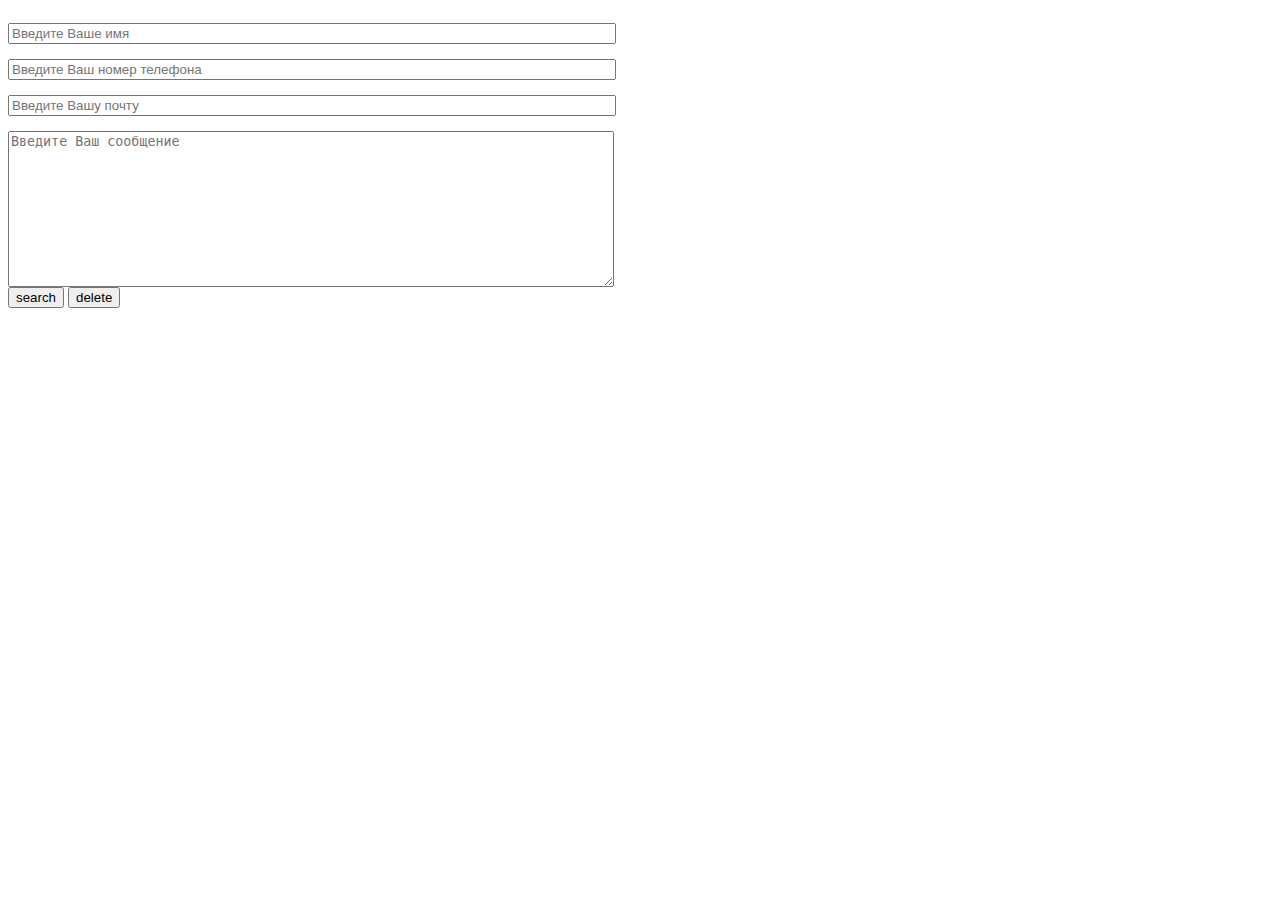
<file: fourthLesson/index.html>
<!DOCTYPE html>
<html lang="en">

<head>
    <meta charset="UTF-8">
    <meta name="viewport" content="width=device-width, initial-scale=1.0">
    <title>Document</title>
    <link rel="stylesheet" href="style/style.css">
</head>

<body>
    <!-- Выполню и пришлю после занятия -->
    <form action="#" class="container">
        <input class="input" type="text" name="name" id="name" placeholder="Введите Ваше имя">
        <input class="input" type="text" name="phone" id="phone" placeholder="Введите Ваш номер телефона">
        <input class="input" type="text" name="email" id="email" placeholder="Введите Вашу почту">
        <textarea class="input" name="message" id="message" cols="30" rows="10"
            placeholder="Введите Ваш сообщение"></textarea>
        <div class="btns">
            <input class="btn" type="submit" value="search">
            <input class="btn" type="reset" value="delete">
        </div>
    </form>
    <script>
        'use strict';

        const STR = `One: 'Hi Mary.' Two: 'Oh, hi.'
One: 'How are you doing?'
Two: 'I'm doing alright. How about you?'
One: 'Not too bad. The weather is great isn't it?'
Two: 'Yes. It's absolutely beautiful today.'
One: 'I wish it was like this more frequently.'
Two: 'Me too.'
One: 'So where are you going now?'
Two: 'I'm going to meet a friend of mine at the department store.'
One: 'Going to do a little shopping?'
Two: 'Yeah, I have to buy some presents for my parents.'
One: 'What's the occasion?'
Two: 'It's their anniversary.'
One: 'That's great. Well, you better get going. You don't want to be late.'
Two: 'I'll see you next time.'
One: 'Sure. Bye.'`;

        console.log(STR.replace(/'/g, `"`));

        let STRClone = STR.replace(/'\B/g, `"`); // соответствует кавычкам перед несловообразующей границей
        STRClone = STRClone.replace(/\B'/g, `"`); // соответствует кавычкам после несловообразующей границы
        console.log(STRClone);

        document.querySelector('form').addEventListener("submit", eventSubmitHandler);
        function eventSubmitHandler(event) {
            event.preventDefault();
            const name = document.querySelector('#name');
            const phone = document.querySelector('#phone');
            const email = document.querySelector('#email');

            if (name.classList.contains('warning')) { name.classList.remove('warning') }
            if (phone.classList.contains('warning')) { phone.classList.remove('warning') }
            if (phone.classList.contains('warning')) { phone.classList.remove('warning') }

            if (!/[a-zа-яё]/i.test(name.value)) { name.classList.add('warning') }
            if (!/[+7]|[8]\d{10}/.test(phone.value)) { phone.classList.add('warning') }
            if (!/[a-z.-]+@mail.ru/.test(email.value)) { email.classList.add('warning') }
        }

    </script>
</body>

</html>
</file>
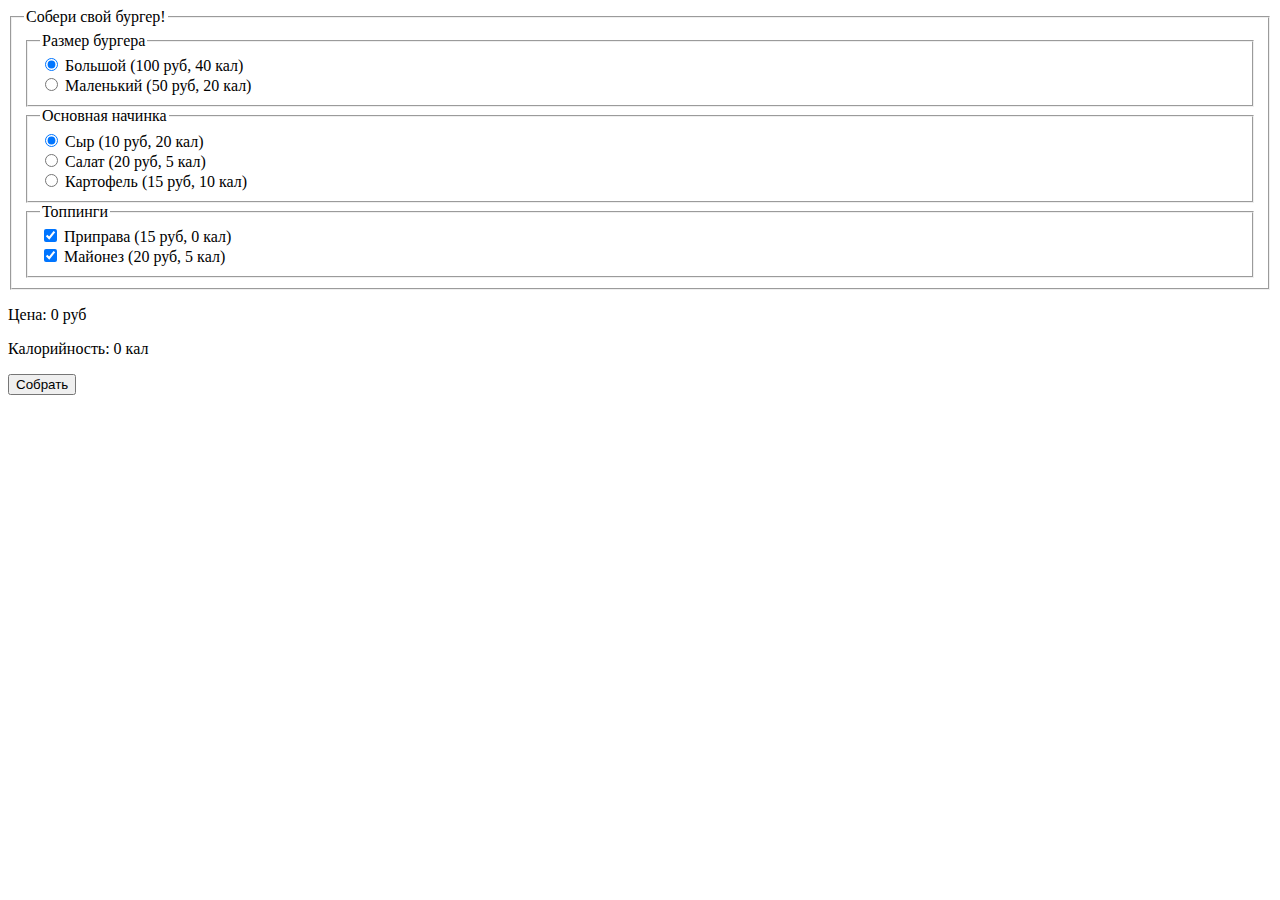
<file: thirdLesson/addition/index.html>
<!DOCTYPE html>
<html lang="en">

<head>
    <script defer src="js/main.js"></script>
    <meta charset="UTF-8">
    <meta name="viewport" content="width=device-width, initial-scale=1.0">
    <title>Food calculator</title>
    <link rel="stylesheet" href="style/style.css">
</head>

<body>
    <div class="container">
        <form action="#" class="main-form">
            <fieldset class="form-items">
                <legend class="form-items-heading heading">Собери свой бургер!</legend>
                <fieldset class="form-item">
                    <legend class="form-item-heading heading">Размер бургера</legend>
                    <label class="form-item-label" for="size-big">
                        <input data-name="big" data-price="100" data-calorie="40" type="radio" name="size" id="size-big"
                            checked>
                        Большой (100 руб, 40 кал)
                    </label>
                    <label class="form-item-label" for="size-small">
                        <input data-name="small" data-price="50" data-calorie="20" type="radio" name="size"
                            id="size-small">
                        Маленький (50 руб, 20 кал)
                    </label>
                </fieldset>
                <fieldset class="form-item">
                    <legend class="form-item-heading heading">Основная начинка</legend>
                    <label class="form-item-label" for="filling-cheese">
                        <input data-name="cheese" data-price="10" data-calorie="20" type="radio" name="filling"
                            id="filling-cheese" checked>
                        Сыр (10 руб, 20 кал)
                    </label>
                    <label class="form-item-label" for="filling-salat">
                        <input data-name="salat" data-price="20" data-calorie="5" type="radio" name="filling"
                            id="filling-salat">
                        Салат (20 руб, 5 кал)
                    </label>
                    <label class="form-item-label" for="filling-potato">
                        <input data-name="potato" data-price="15" data-calorie="10" type="radio" name="filling"
                            id="filling-potato">
                        Картофель (15 руб, 10 кал)
                    </label>
                </fieldset>
                <fieldset class="form-item">
                    <legend class="form-item-heading heading">Топпинги</legend>
                    <label class="form-item-label" for="topping-spice">
                        <input data-name="spice" data-price="15" data-calorie="0" type="checkbox" name="topping"
                            id="topping-spice" checked>
                        Приправа (15 руб, 0 кал)
                    </label>
                    <label class="form-item-label" for="topping-mayo">
                        <input data-name="mayo" data-price="20" data-calorie="5" type="checkbox" name="topping"
                            id="topping-mayo" checked>
                        Майонез (20 руб, 5 кал)
                    </label>
                </fieldset>
            </fieldset>
            <p>Цена:&nbsp;<span id="price">0</span>&nbsp;руб</p>
            <p>Калорийность:&nbsp;<span id="calorie">0</span>&nbsp;кал</p>
            <button id="pack">Собрать</button>
        </form>
    </div>
</body>

</html>
</file>
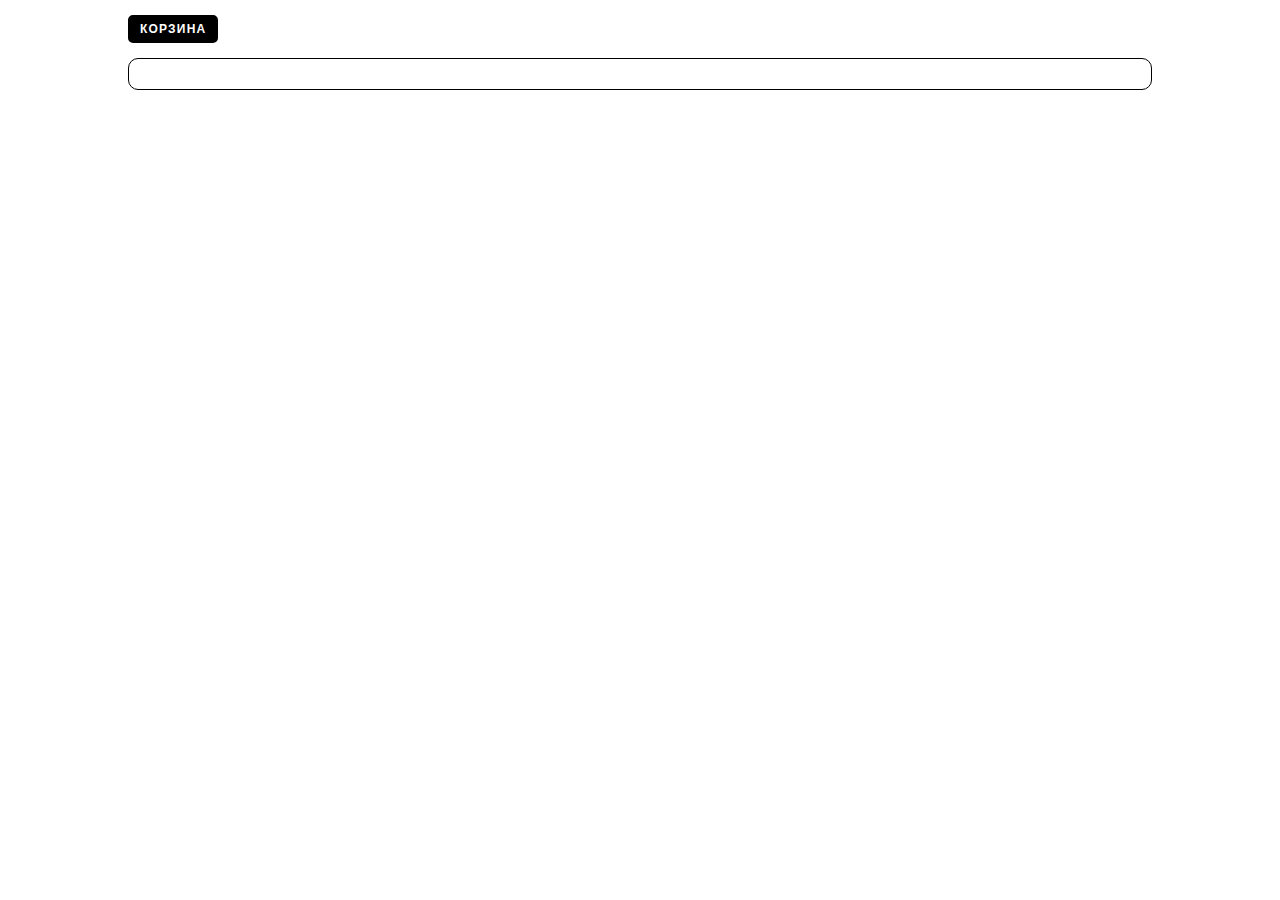
<file: thirdLesson/main/index.html>
<!DOCTYPE html>
<html lang="en">

<head>
    <meta charset="UTF-8">
    <title>Интернет-магазин</title>
    <link rel="stylesheet" href="style/style.css">
</head>

<body>
    <div class="container">
        <div class="cart hide" id="cart">
            <span class="cart-heading">Корзина</span>
            <div class="cart-wrapper" id="cart-wrapper"></div>
            <span class="cart-price">Общая стоимость:&nbsp;<span id="cart-price"></span>&nbsp;руб.</span>
            <button class="btn-cart" id="cart-btn">Перейти к оплате</button>
            <button class="btn-cart cart-hide" id="cart-hide">Скрыть</button>
        </div>
        <header class="main-header">
            <button class="btn-cart cart-show" type="button" id="cart-show">Корзина</button>
        </header>
        <main>
            <div class="products"></div>
        </main>
        <script src="js/main.js"></script>
    </div>
</body>

</html>
</file>
<file: fourthLesson/style/style.css>
.container {
  display: -webkit-box;
  display: -ms-flexbox;
  display: flex;
  width: 600px;
  -webkit-box-orient: vertical;
  -webkit-box-direction: normal;
      -ms-flex-direction: column;
          flex-direction: column;
}

.input {
  width: 100%;
  outline: none;
  margin: 15px 0 0;
}

.warning {
  border: 2px solid red;
}
/*# sourceMappingURL=style.css.map */
</file>
<file: thirdLesson/addition/style/style.css>
.form-item-label {
  display: block;
}
/*# sourceMappingURL=style.css.map */
</file>
<file: thirdLesson/main/style/style.css>
* {
  margin: 0;
  padding: 0;
}

.container {
  padding: 15px;
  max-width: 1024px;
  margin: 0 auto;
  font-family: Arial, Helvetica, sans-serif;
}

.btn-cart {
  outline: none;
  text-transform: uppercase;
  letter-spacing: 0.1em;
  font-size: 12px;
  font-weight: 600;
  background-color: black;
  border: 2px solid black;
  border-radius: 5px;
  -webkit-box-sizing: border-box;
          box-sizing: border-box;
  color: white;
  padding: 5px 10px;
  -webkit-transition: background-color 300ms ease-out, border-color 300ms ease-out, color 300ms ease-out;
  transition: background-color 300ms ease-out, border-color 300ms ease-out, color 300ms ease-out;
}

.btn-cart:hover {
  background-color: white;
  border-color: black;
  color: black;
}

.btn-cart:active {
  background-color: black;
  border-color: black;
  color: white;
}

.products {
  display: -webkit-box;
  display: -ms-flexbox;
  display: flex;
  width: 100%;
  -ms-flex-pack: distribute;
      justify-content: space-around;
  border: 1px solid #000;
  border-radius: 10px;
  -webkit-box-sizing: border-box;
          box-sizing: border-box;
  padding: 15px;
  margin: 15px auto 0;
}

.product-item {
  border: 1px solid #000;
  -webkit-box-sizing: border-box;
          box-sizing: border-box;
  padding: 10px;
  width: 24%;
  border-radius: 5px;
}

.product-img {
  width: 100%;
  display: block;
  margin: 0 0 5px;
}

.product-price {
  margin: 5px 0;
}

.buy-btn {
  letter-spacing: 0.1em;
  font-size: 12px;
  font-weight: 600;
  text-transform: uppercase;
  -webkit-box-sizing: border-box;
          box-sizing: border-box;
  padding: 5px 15px;
  border-radius: 5px;
  background-color: black;
  border: 2px solid black;
  color: white;
  outline: none;
  -webkit-transition: background-color 300ms ease-out, border-color 300ms ease-out, color 300ms ease-out;
  transition: background-color 300ms ease-out, border-color 300ms ease-out, color 300ms ease-out;
}

.buy-btn:hover {
  background-color: white;
  border-color: black;
  color: black;
}

.buy-btn:active {
  background-color: black;
  border-color: black;
  color: white;
}

.cart {
  position: fixed;
  top: 50px;
  right: 50px;
  border: 1px solid #000;
  border-radius: 15px;
  -webkit-box-sizing: border-box;
          box-sizing: border-box;
  padding: 15px;
  background-color: #ffffff;
  -webkit-box-shadow: 0px 0px 16px 16px #000;
          box-shadow: 0px 0px 16px 16px #000;
}

.cart-heading {
  margin-bottom: 10px;
  display: block;
  font-family: Arial, Helvetica, sans-serif;
  font-weight: 800;
  letter-spacing: 1.1em;
  text-align: center;
  text-transform: uppercase;
}

.cart-wrapper {
  display: -webkit-box;
  display: -ms-flexbox;
  display: flex;
}

.cart-item {
  display: -webkit-box;
  display: -ms-flexbox;
  display: flex;
  -webkit-box-orient: vertical;
  -webkit-box-direction: normal;
      -ms-flex-direction: column;
          flex-direction: column;
  -webkit-box-align: center;
      -ms-flex-align: center;
          align-items: center;
  margin-left: 15px;
  -webkit-box-flex: 1;
      -ms-flex-positive: 1;
          flex-grow: 1;
}

.cart-item:first-child {
  margin-left: 0;
}

.cart-item-img {
  width: 100px;
}

.cart-item-name {
  margin: 5px 0;
  font-weight: 600;
}

.cart-item-price {
  color: #000;
  margin: 0 0 5px;
  font-weight: 600;
}

.cart-item-wrapper {
  display: -webkit-box;
  display: -ms-flexbox;
  display: flex;
  -webkit-box-align: center;
      -ms-flex-align: center;
          align-items: center;
  -webkit-box-pack: space-evenly;
      -ms-flex-pack: space-evenly;
          justify-content: space-evenly;
}

.cart-item-btn {
  line-height: 16px;
  font-size: 18px;
  width: 30px;
  height: 20px;
  -webkit-box-sizing: border-box;
          box-sizing: border-box;
  text-transform: uppercase;
  box-sizing: border-box;
  padding: 0;
  border-radius: 5px;
  background-color: black;
  border: 1px solid black;
  color: white;
  outline: none;
  -webkit-transition: background-color 300ms ease-out, border-color 300ms ease-out, color 300ms ease-out;
  transition: background-color 300ms ease-out, border-color 300ms ease-out, color 300ms ease-out;
}

.cart-item-btn:hover {
  background-color: white;
  border-color: black;
  color: black;
}

.cart-item-btn:active {
  background-color: black;
  border-color: black;
  color: white;
}

.cart-item-count {
  margin: 0 10px;
  font-weight: 600;
}

.cart-price {
  display: block;
  margin: 10px 0 5px;
  font-weight: 600;
  font-family: Arial, Helvetica, sans-serif;
}

.hide {
  display: none;
}

@media (max-width: 720px) {
  .products {
    -ms-flex-wrap: wrap;
        flex-wrap: wrap;
    width: 80%;
  }
  .product-item {
    width: 45%;
  }
  .product-item:nth-child(1), .product-item:nth-child(2) {
    margin-bottom: 10px;
  }
  .main-header {
    display: -webkit-box;
    display: -ms-flexbox;
    display: flex;
    -webkit-box-pack: center;
        -ms-flex-pack: center;
            justify-content: center;
  }
}

@media (max-width: 520px) {
  .products {
    -ms-flex-wrap: wrap;
        flex-wrap: wrap;
    width: 80%;
  }
  .product-item {
    width: 100%;
  }
  .product-item:nth-child(3) {
    margin-bottom: 10px;
  }
}
/*# sourceMappingURL=style.css.map */
</file>
